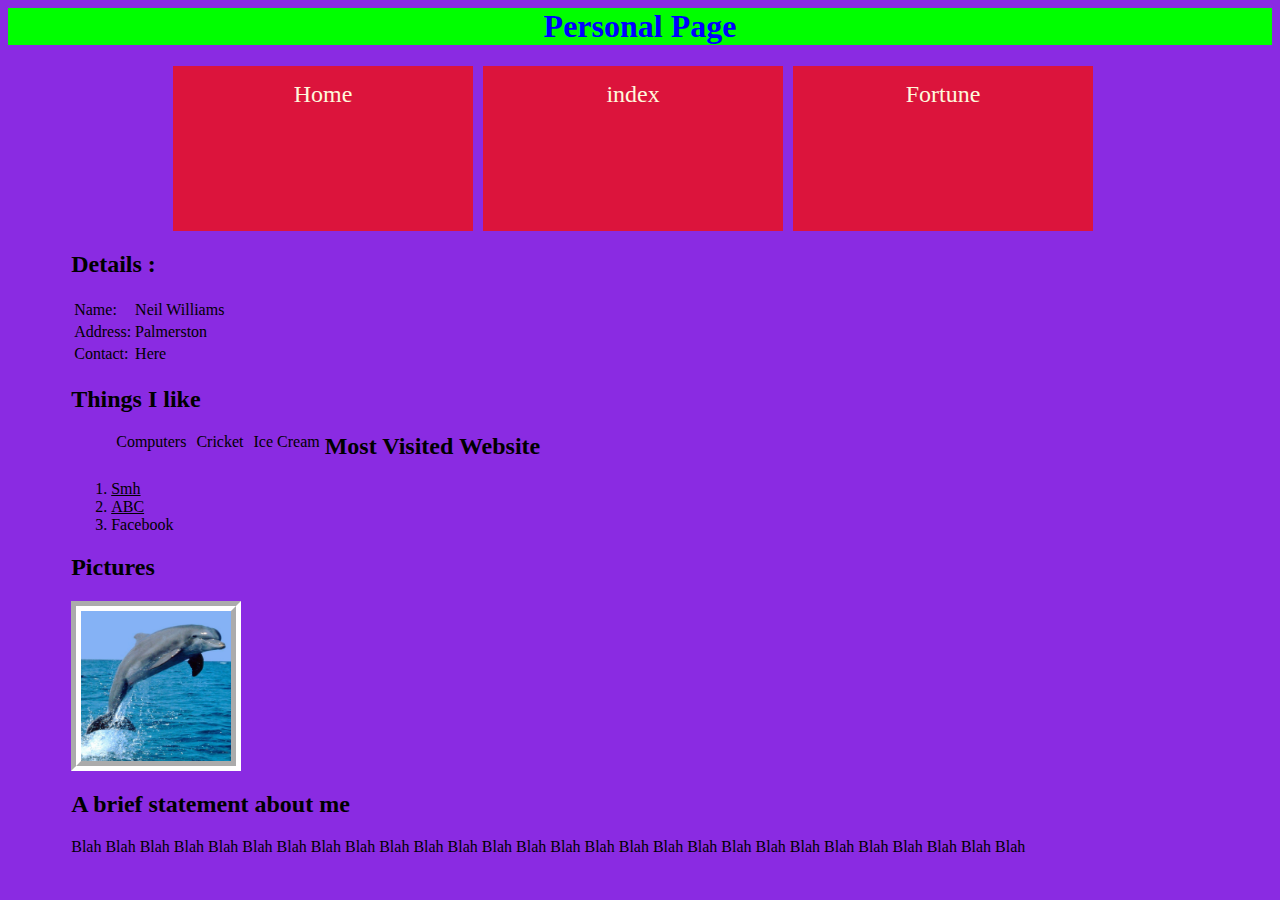
<file: index.html>
<!DOCTYPE>
<html>
<head>
<title>Neil Williams</title>
<link rel="stylesheet" type="text/css" href="style.css"/>
</head>
<body>
<h1>Personal Page</h1><nav>
<nav>
<ul>
<li><a href="index.html">Home</a></li>
<li><a href="Page1.html">index</a></li>
<li><a href="Today.html">Fortune</a></li>
</ul>
</nav>
<div id="clear"></div>
<h2>Details : </h2>
<table>
<tr>
<td>Name:</td><td> Neil Williams</td>
</tr>
<tr>
<td>Address:</td><td> Palmerston</td>
</tr>
<tr>
<td>Contact:</td> <td>Here</td>
</tr>
</table>
<h2>Things I like</h2>
<ul>
<li>Computers</li>
<li>Cricket</li>
<li>Ice Cream</li>
</ul>
<h2>Most Visited Website</h2>
<ol>
<li><a href="http://www.smh.com.au/">Smh</a></li>
<li><a href="http://www.abc.net.au/">ABC</a></li>
<li>Facebook</li>
</ol>
<h2>Pictures</h2>
<img src="dolphin1b.jpg"  alt="Here is my picture of a dolphin"  height="150" width="150" />
<h2>A brief statement about me</h2>
<p>Blah Blah  Blah  Blah  Blah  Blah Blah  Blah  Blah  Blah  Blah  Blah  
Blah  Blah  Blah  Blah  Blah  Blah  Blah  Blah  Blah  Blah  Blah  Blah  
Blah  Blah  Blah  Blah  </p>

</body>
</html>
</file>
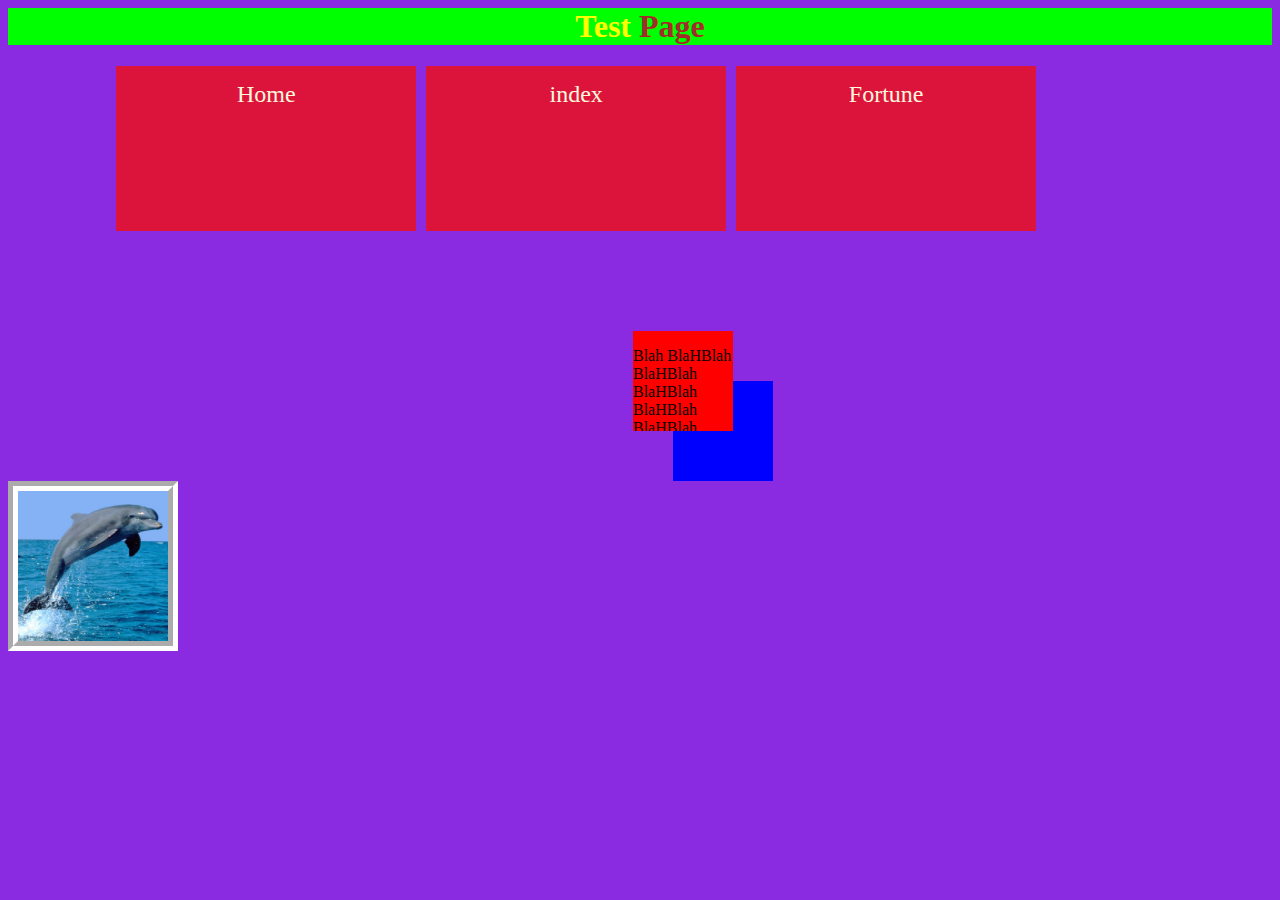
<file: page1.html>
<!DOCTYPE>
<html>
<head>
<title>Page1</title>
<link rel="stylesheet" type="text/css" href="style.css"/>
</head>
<body>
<h1><span class="yellow"> Test</span> <span class="brown"> Page</span></h1>
<nav>
<ul>
<li><a href="index.html">Home</a></li>
<li><a href="Page1.html">index</a></li>
<li><a href="Today.html">Fortune</a></li>
</ul>
</nav>
<div id="clear"></div>
<div class="red">
<p>Blah BlaHBlah BlaHBlah BlaHBlah BlaHBlah BlaHBlah BlaHBlah BlaHBlah BlaHBlah BlaHBlah BlaHBlah BlaHBlah BlaHBlah BlaHBlah BlaHBlah BlaHBlah BlaHBlah BlaHBlah BlaHBlah BlaHBlah BlaHBlah BlaH</p>
</div>
<div class="blue">
</div>
<img src="dolphin1b.jpg" alt="Here is my picture of a dolphin"  height="150" width="150" />
</body>
</html>
</file>
<file: style.css>
body{
background: #8A2BE2;
color: black;
}

h1{
background: lime;
color: blue;
text-align: center;
}

a{
color: black;
}
.yellow{
color: yellow;
}

.brown{
color:brown;
}

.red{
position:relative;
background:red;
width: 100px;
height: 100px;
margin: 100px 0 0 625px;
overflow: auto;
z-index:10;
}


.blue{
position:relative;
background:blue;
width: 100px;
height: 100px;
margin: -50px 0 0 665px;
z-index:1;
}

.blue:hover{
background:green;
width: 200px;
height: 200px;


}

img{
border: 10px white groove;
}

img:hover{
opacity: .5;
border: 20px white groove;
transform: skew(10deg); 
-webkit-transform: skew(34deg);
}

@-webkit-keyframes spin
{
0% {-webkit-transform rotateX(0 deg); -webkit-transform-origin: 0% 50% 0;}
100% {-webkit-transform rotateX(360 deg); -webkit-transform-origin: 0% 50% 0;}
}
@keyframes spin
{
0% {-webkit-transform rotateX(0 deg); -webkit-transform-origin: 0% 50% 0;}
100% {-webkit-transform rotateX(360 deg); -webkit-transform-origin: 0% 50% 0;}
}

nav ul{
list-style-type: none;
}

nav ul li{
float: left;
margin: 0 5px;
}

nav  ul li a{
display: block;
background: crimson;
color:cornsilk;
width: 300px;
height:150px;
font-size:1.5em;
text-decoration:none;
text-align:center;
padding-top: 15px;
}

nav ul li a:hover{
background:black;
color:crimson;
font-size:1.7em;

}

nav{
width: 90%;
margin: 0 auto;
}
#clear{
clear:both;


}
#show{
font-size:3em;
</file>
